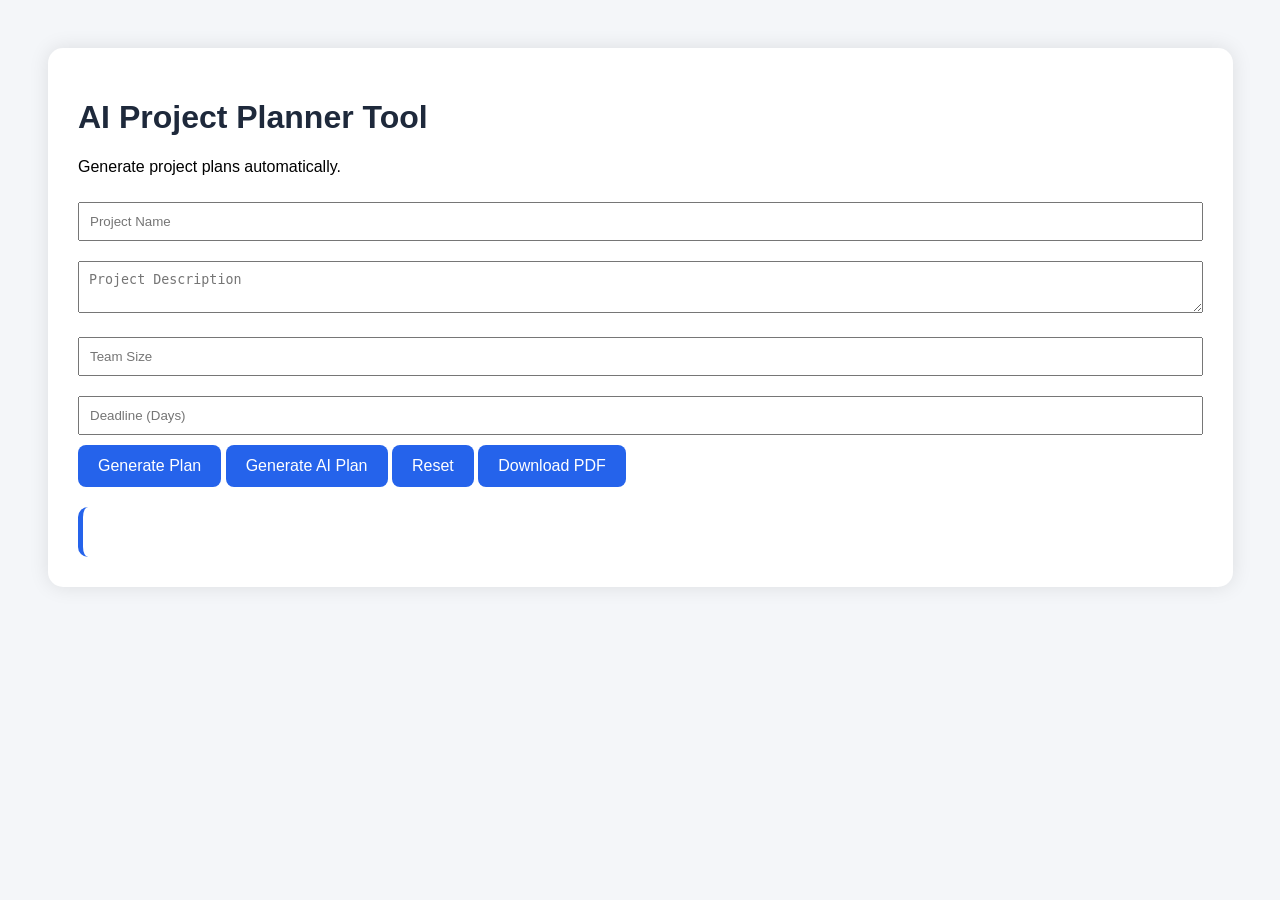
<file: index.html>
<!DOCTYPE html>
<html lang="en">

<head>
    <meta charset="UTF-8">
    <meta name="viewport" content="width=device-width, initial-scale=1.0">
    <meta name="description" content="AI Project Planner — generate rule-based or AI-powered software project plans instantly.">
    <title>AI Project Planner</title>

    <!-- Main stylesheet -->
    <link rel="stylesheet" href="css/style.css">
</head>

<body>

    <!-- ===== App Container ===== -->
    <div class="container">

        <h1>AI Project Planner Tool</h1>
        <p>Generate project plans automatically.</p>

        <!-- ===== Input Form ===== -->
        <input id="projectName" type="text" placeholder="Project Name">

        <textarea id="description" placeholder="Project Description"></textarea>

        <input id="teamSize" type="number" placeholder="Team Size">

        <input id="deadline" type="number" placeholder="Deadline (Days)">

        <!-- ===== Action Buttons ===== -->
        <button id="btn-generate-plan">
            Generate Plan
        </button>

        <button id="btn-generate-ai-plan">
            Generate AI Plan
        </button>

        <button id="btn-reset-form">
            Reset
        </button>

        <button id="btn-download-pdf">
            Download PDF
        </button>

        <!-- ===== Output Panel ===== -->
        <!-- Plan content is injected here by script.js -->
        <div id="output"></div>

    </div>

    <!-- Main script — deferred to run after DOM is ready -->
    <script src="js/script.js" defer></script>

</body>

</html>
</file>
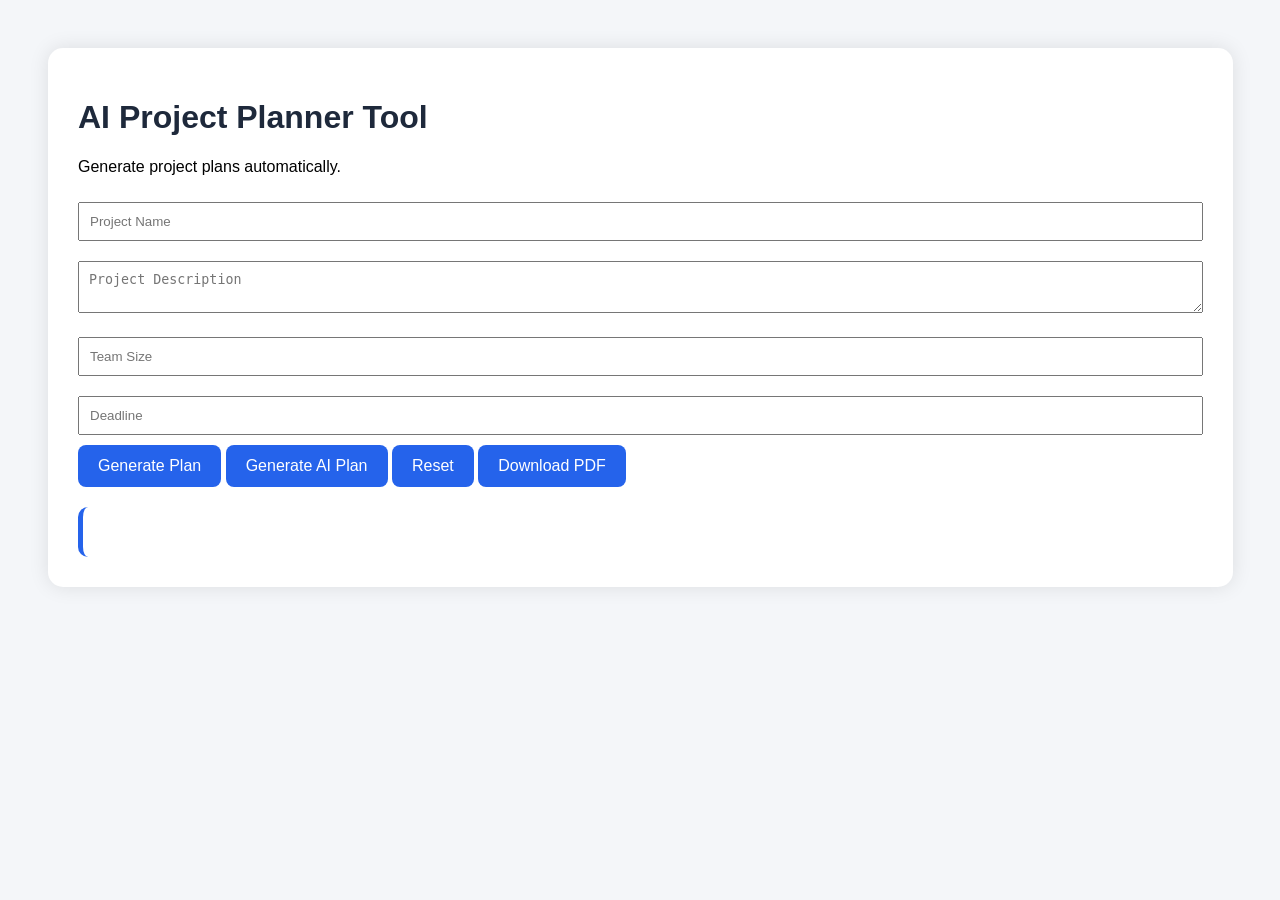
<file: Web Testing.html>
<!DOCTYPE html>
<html>

<head>
    <title>AI Project Planner</title>

    <link rel="stylesheet" href="web-testing.css">

</head>

<body>

    <div class="container">

        <h1>AI Project Planner Tool</h1>
        <p>Generate project plans automatically.</p>

        <input id="projectName" type="text" placeholder="Project Name">

        <textarea id="description" placeholder="Project Description"></textarea>

        <input id="teamSize" type="number" placeholder="Team Size">

        <input id="deadline" type="number" placeholder="Deadline">

        <button id="btn-generate-plan">
            Generate Plan
        </button>

        <button id="btn-generate-ai-plan">
            Generate AI Plan
        </button>

        <button id="btn-reset-form">
            Reset
        </button>

        <button id="btn-download-pdf">
            Download PDF
        </button>

        <div id="output"></div>

    </div>

    <script src="web-testing.js" defer></script>

</body>

</html>
</file>
<file: css/style.css>
/* ==========================================================================
   AI Project Planner — Main Stylesheet
   Author : vanshsankat28
   Version: 1.0.0
   ========================================================================== */


/* === Base / Reset === */

body {
    font-family: Arial, sans-serif;
    background: #f4f6f9;
    padding: 40px;
}


/* === Layout === */

.container {
    background: white;
    width: 95%;
    max-width: 1200px;
    margin: auto;
    padding: 30px;
    border-radius: 15px;
    box-shadow: 0 0 20px rgba(0, 0, 0, 0.1);
}

/* Output panel displayed after plan generation */
#output {
    margin-top: 20px;
    background: white;
    padding: 25px;
    border-radius: 10px;
    border-left: 5px solid #2563eb;
    overflow-x: auto;
}

#output ul {
    padding-left: 20px;
}

#output li {
    margin-bottom: 5px;
}


/* === Form Elements === */

input,
textarea {
    width: 100%;
    padding: 10px;
    margin-top: 10px;
    margin-bottom: 10px;
    box-sizing: border-box;
}

button {
    background: #2563eb;
    color: white;
    border: none;
    padding: 12px 20px;
    border-radius: 8px;
    cursor: pointer;
    font-size: 16px;
}

button:hover {
    background: #1d4ed8;
}


/* === Typography === */

h1 {
    color: #1e293b;
}

h2 {
    color: #2563eb;
    margin-top: 25px;
}

h3 {
    color: #334155;
}


/* === Progress Bar === */

.progress-bar {
    width: 100%;
    background: #e5e7eb;
    border-radius: 10px;
    overflow: hidden;
}

.progress-fill {
    height: 20px;
    background: #22c55e;
}


/* === Tables === */

table {
    width: 100%;
    border-collapse: collapse;
    margin-top: 15px;
    margin-bottom: 20px;
    background: white;
}

th {
    background: #2563eb !important;
    color: #ffffff !important;
    padding: 12px;
    border: 1px solid #2563eb;
    text-align: left;
    font-weight: bold;
    font-size: 16px;
}

td {
    padding: 10px;
    border: 1px solid #d1d5db;
    color: #1e293b;
}

/* Ensures Gemini-generated table cells use the correct text colour */
table td {
    color: #1e293b !important;
}

tr:nth-child(even) {
    background: #f8fafc;
}

tr:hover {
    background: #e0f2fe;
}


/* === Animations === */

/* Used by the AI loading indicator */
@keyframes pulse {
    0%   { opacity: 0.5; }
    50%  { opacity: 1; }
    100% { opacity: 0.5; }
}


/* === Print / PDF Styles === */

@media print {
    /* Force colour rendering in print mode */
    * {
        -webkit-print-color-adjust: exact !important;
        print-color-adjust: exact !important;
    }

    body {
        font-family: Arial, sans-serif;
        padding: 20px;
    }

    h1 {
        text-align: center;
        color: #2563eb;
        margin-bottom: 30px;
    }

    h2,
    h3 {
        color: #2563eb;
    }

    p {
        line-height: 1.6;
    }

    table {
        width: 100%;
        border-collapse: collapse;
        margin-bottom: 20px;
    }

    th {
        background: #2563eb !important;
        color: #ffffff !important;
        padding: 10px;
        border: 1px solid #ccc;
        -webkit-print-color-adjust: exact !important;
        print-color-adjust: exact !important;
    }

    td {
        padding: 10px;
        border: 1px solid #ccc;
        color: #1e293b;
    }
}
</file>
<file: web-testing.css>
body {
    font-family: Arial, sans-serif;
    background: #f4f6f9;
    padding: 40px;
}

.container {
    background: white;
    width: 95%;
    max-width: 1200px;
    margin: auto;
    padding: 30px;
    border-radius: 15px;
    box-shadow: 0 0 20px rgba(0,0,0,0.1);
}

input,
textarea {
    width: 100%;
    padding: 10px;
    margin-top: 10px;
    margin-bottom: 10px;
    box-sizing: border-box;
}

button {
    background: #2563eb;
    color: white;
    border: none;
    padding: 12px 20px;
    border-radius: 8px;
    cursor: pointer;
    font-size: 16px;
}

button:hover {
    background: #1d4ed8;
}

#output {
    margin-top: 20px;
    background: white;
    padding: 25px;
    border-radius: 10px;
    border-left: 5px solid #2563eb;
    overflow-x: auto;
}

h1 {
    color: #1e293b;
}

h2 {
    color: #2563eb;
}

h3 {
    color: #334155;
}

#output ul {
    padding-left: 20px;
}

#output li {
    margin-bottom: 5px;
}

.progress-bar {
    width: 100%;
    background: #e5e7eb;
    border-radius: 10px;
    overflow: hidden;
}

.progress-fill {
    height: 20px;
    background: #22c55e;
}

table {
    width: 100%;
    border-collapse: collapse;
    margin-top: 15px;
    margin-bottom: 20px;
    background: white;
}

th {
    background: #2563eb !important;
    color: #ffffff !important;
    padding: 12px;
    border: 1px solid #2563eb;
    text-align: left;
    font-weight: bold;
    font-size: 16px;
}

table th {
    background: #2563eb !important;
    color: white !important;
}

table td {
    color: #1e293b !important;
}

td {
    padding: 10px;
    border: 1px solid #d1d5db;
    color: #1e293b;
}

tr:nth-child(even) {
    background: #f8fafc;
}

tr:hover {
    background: #e0f2fe;
}

h2 {
    color: #2563eb;
    margin-top: 25px;
}

h3 {
    color: #334155;
}

@keyframes pulse {
    0% { opacity: 0.5; }
    50% { opacity: 1; }
    100% { opacity: 0.5; }
}

@media print {
    * {
        -webkit-print-color-adjust: exact !important;
        print-color-adjust: exact !important;
    }

    body {
        font-family: Arial, sans-serif;
        padding: 20px;
    }

    h1 {
        text-align: center;
        color: #2563eb;
        margin-bottom: 30px;
    }

    h2, h3 {
        color: #2563eb;
    }

    p {
        line-height: 1.6;
    }

    table {
        width: 100%;
        border-collapse: collapse;
        margin-bottom: 20px;
    }

    th {
        background: #2563eb !important;
        color: #ffffff !important;
        padding: 10px;
        border: 1px solid #ccc;
        -webkit-print-color-adjust: exact !important;
        print-color-adjust: exact !important;
    }

    td {
        padding: 10px;
        border: 1px solid #ccc;
        color: #1e293b;
    }
}
</file>
